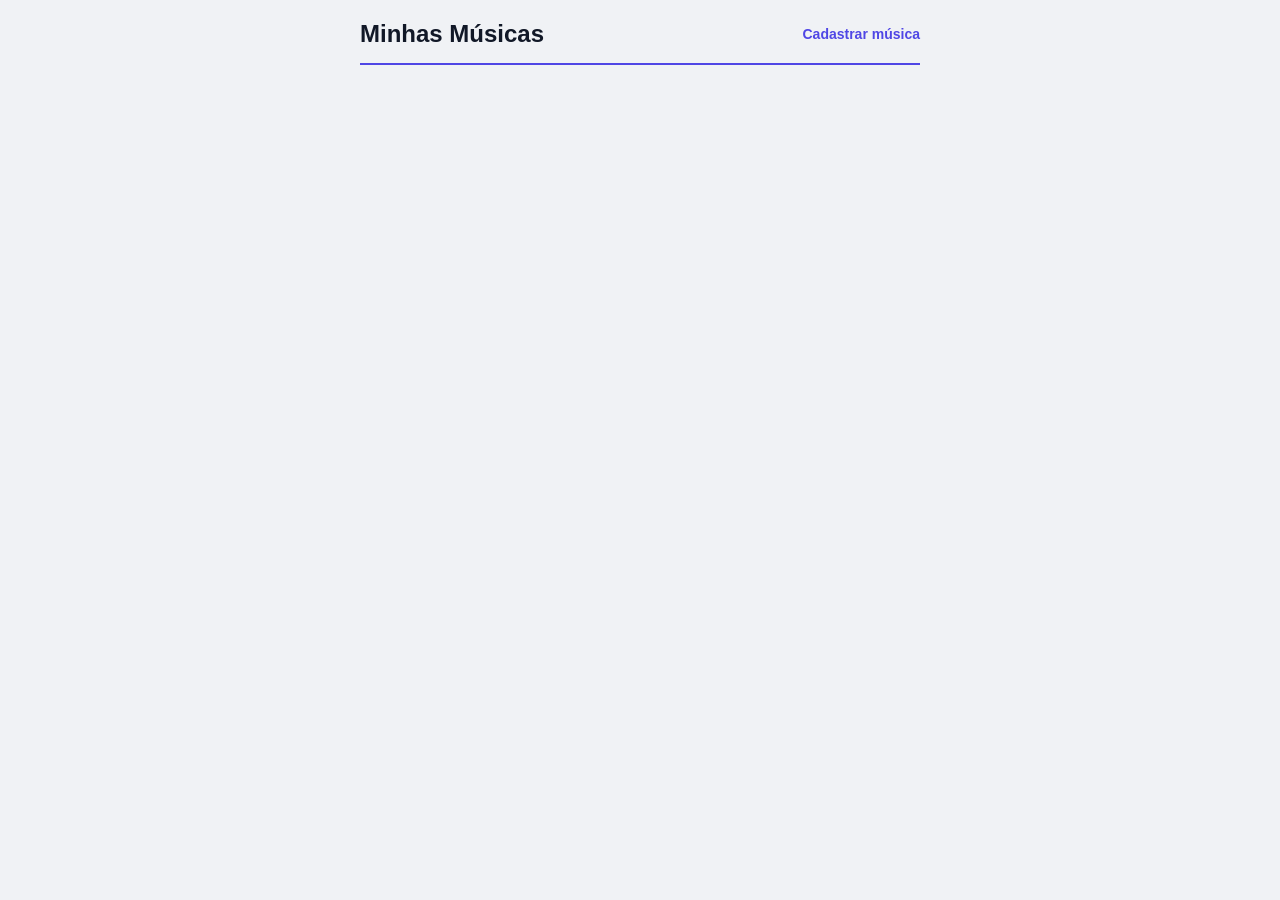
<file: index.html>
<!DOCTYPE html>
<html lang="pt-BR">
<head>
    <meta charset="UTF-8">
    <meta name="viewport" content="width=device-width, initial-scale=1.0">
    <title>Minhas Músicas - Lista</title>
    <link rel="stylesheet" href="index.css">
</head>
<body>

    <header>
        <h1>Minhas Músicas</h1>
        <a href="cadastrar.html">Cadastrar música</a>
    </header>

    <main>
        <section id="listaMusicas">
        </section>
    </main>

    <script src="index.js"></script>
</body>
</html>
</file>
<file: index.css>
* {
    box-sizing: border-box;
    margin: 0;
    padding: 0;
    font-family: Arial, Helvetica, sans-serif;
}

body {
    background-color: #f0f2f5;
    color: #333;
    padding: 20px;
    max-width: 600px;
    margin: 0 auto;
}

header {
    display: flex;
    justify-content: space-between;
    align-items: center;
    padding-bottom: 15px;
    border-bottom: 2px solid #4f46e5;
    margin-bottom: 25px;
}

header h1 {
    font-size: 24px;
    color: #111827;
}

header a {
    color: #4f46e5;
    text-decoration: none;
    font-weight: bold;
    font-size: 14px;
}

header a:hover {
    text-decoration: underline;
}

#listaMusicas {
    display: flex;
    flex-direction: column;
    gap: 15px;
}

.musica {
    background-color: #ffffff;
    border: 1px solid #e5e7eb;
    border-radius: 8px;
    padding: 20px;
    box-shadow: 0 1px 3px rgba(0, 0, 0, 0.1);
}

.musica h2 {
    font-size: 18px;
    color: #111827;
    margin-bottom: 4px;
}

.musica .artista {
    font-size: 14px;
    color: #4b5563;
    margin-bottom: 4px;
}

.musica .detalhes {
    font-size: 13px;
    color: #9ca3af;
    margin-bottom: 15px;
}

.acoes {
    display: flex;
    gap: 10px;
}

.acoes .editar {
    display: inline-block;
    padding: 6px 16px;
    border: 1px solid #4f46e5;
    color: #4f46e5;
    text-decoration: none;
    border-radius: 4px;
    font-size: 14px;
    font-weight: 500;
}

.acoes .editar:hover {
    background-color: #eef2ff;
}

.acoes .apagar {
    padding: 6px 16px;
    border: 1px solid #ef4444;
    background-color: transparent;
    color: #ef4444;
    border-radius: 4px;
    font-size: 14px;
    font-weight: 500;
    cursor: pointer;
}

.acoes .apagar:hover {
    background-color: #fef2f2;
}
</file>
